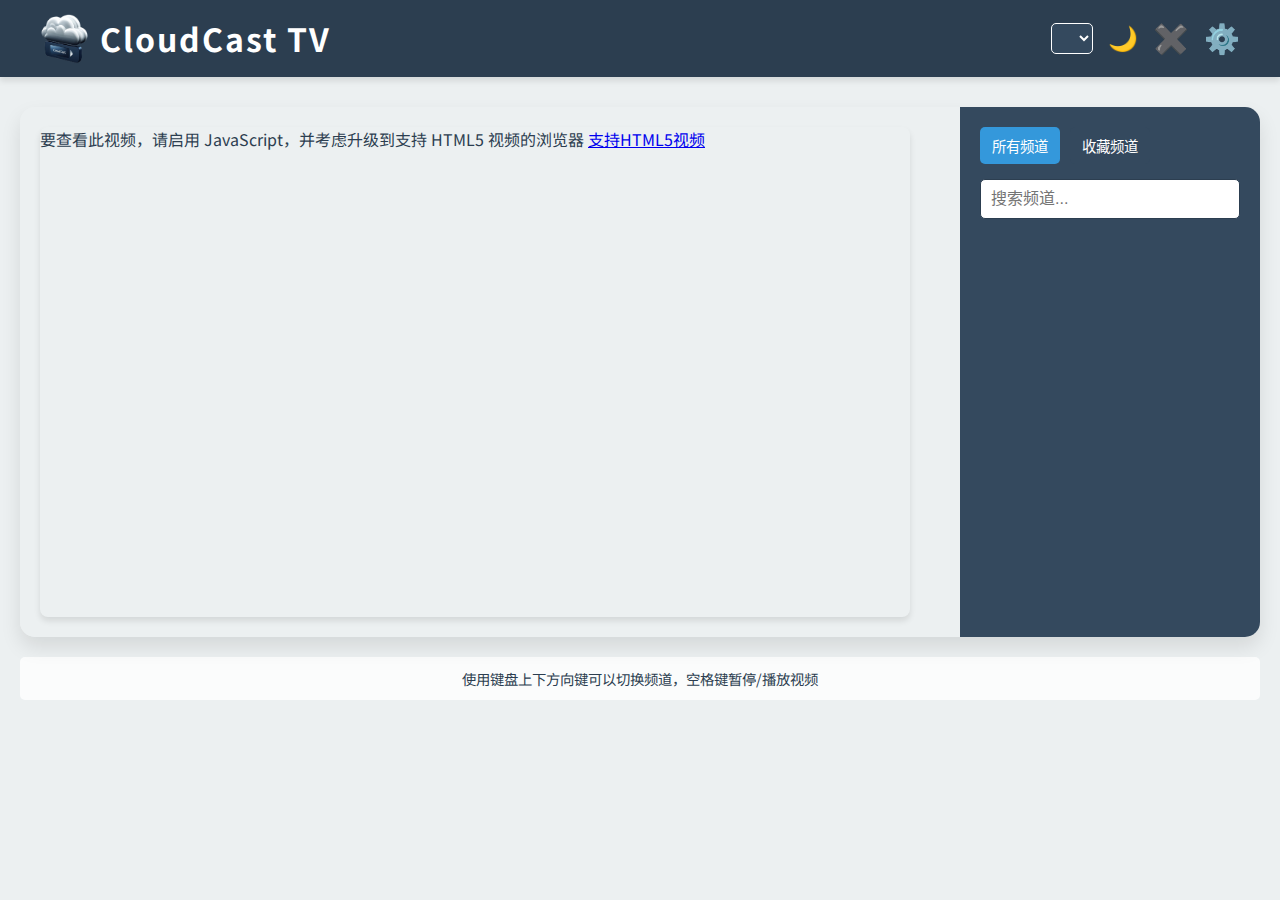
<file: index.html>
<!DOCTYPE html>
<html lang="zh-CN">
<head>
  <meta charset="UTF-8" />
  <meta name="viewport" content="width=device-width, initial-scale=1.0"/>
  <title>CloudCast TV</title>
  
  <!-- 引用 Favicon -->
  <link rel="icon" href="favicon/favicon.ico" type="image/x-icon" />
  <link rel="icon" href="favicon/favicon-32x32.png" sizes="32x32" type="image/png" />
  <link rel="icon" href="favicon/favicon-16x16.png" sizes="16x16" type="image/png" />
  <link rel="icon" href="favicon/favicon.svg" type="image/svg+xml" />
  <link rel="apple-touch-icon" href="favicon/apple-touch-icon.png" sizes="180x180" />
  
  <!-- Video.js 样式 -->
  <link href="https://vjs.zencdn.net/7.20.3/video-js.min.css" rel="stylesheet" />
  <!-- Video.js 脚本 -->
  <script src="https://vjs.zencdn.net/7.20.3/video.min.js" defer></script>

  <!-- 字体 -->
  <link
    href="https://fonts.googleapis.com/css2?family=Noto+Sans+SC:wght@300;400;700&display=swap"
    rel="stylesheet"
  />

  <!-- 引入独立的样式文件 -->
  <link rel="stylesheet" href="styles.css" />
</head>
<body>
  <header>
    <div class="header-content">
      <!-- 添加 Logo 图片 -->
      <img src="images/logo.png" alt="CloudCast TV Logo" class="logo" />
      
      <!-- 将 Logo 和标题包裹在一个新的容器中，以便更好地控制布局 -->
      <div class="header-title">
        <h1>CloudCast TV</h1>
      </div>
      
      <div class="header-controls">
        <!-- 播放列表选择下拉菜单 -->
        <label for="playlist-select" class="visually-hidden">选择播放列表</label>
        <select id="playlist-select" aria-label="选择播放列表">
          <!-- 原有的 <option> 标签已移除，播放列表选项将通过 JavaScript 动态生成 -->
        </select>
        <button id="theme-toggle" aria-label="切换主题">🌙</button>
        <button id="toggle-channel-list" aria-label="收起频道列表" class="toggle-button">✖️</button>
        <button id="settings-button" aria-label="设置" class="toggle-button">⚙️</button>
      </div>
    </div>
  </header>

  <main class="container">
    <div class="content">
      <!-- 频道列表容器 -->
      <nav id="channel-list-container" aria-label="频道列表">
        <!-- 频道列表选项卡 -->
        <div id="channel-tabs">
          <button id="all-channels-tab" class="tab active" aria-label="显示所有频道">所有频道</button>
          <button id="favorite-channels-tab" class="tab" aria-label="显示收藏频道">收藏频道</button>
        </div>
        <!-- 搜索栏 -->
        <div id="channel-search">
          <label for="search-input" class="visually-hidden">搜索频道</label>
          <input
            type="text"
            id="search-input"
            placeholder="搜索频道..."
            aria-label="搜索频道"
          />
        </div>
        <!-- 频道列表 -->
        <ul id="channel-list" role="list"></ul>
      </nav>

      <!-- 播放器区域 -->
      <section id="player-container">
        <div id="video-wrapper">
          <video-js
            id="my-video"
            class="video-js vjs-big-play-centered"
            controls
            preload="auto"
            autoplay
            muted
            data-setup='{"techOrder": ["html5"]}'
          >
            <p class="vjs-no-js">
              要查看此视频，请启用 JavaScript，并考虑升级到支持 HTML5 视频的浏览器
              <a
                href="https://videojs.com/html5-video-support/"
                target="_blank"
                >支持HTML5视频</a
              >
            </p>
          </video-js>
          <!-- 加载指示器 -->
          <div id="loading-indicator" aria-hidden="true">
            <div class="spinner" role="status" aria-label="加载中"></div>
          </div>
        </div>
      </section>
    </div>

    <!-- 移动端的上下切换频道按钮 -->
    <div id="controls">
      <button id="prev-channel" aria-label="上一个频道">上一个频道</button>
      <button id="next-channel" aria-label="下一个频道">下一个频道</button>
    </div>

    <!-- 键盘操作提示 -->
    <div id="keyboard-info">
      使用键盘上下方向键可以切换频道，空格键暂停/播放视频
    </div>
  </main>

  <!-- 设置模态窗口 -->
  <div id="settings-modal" class="modal" aria-hidden="true" role="dialog" aria-labelledby="settings-title">
    <div class="modal-content">
      <h2 id="settings-title">设置</h2>
      <button id="close-settings" aria-label="关闭设置">&times;</button>
      <div class="modal-body">
        <button id="clear-cache" class="settings-button">清理缓存</button>
        
        <!-- 新增：自定义直播源输入区域 -->
        <div id="custom-playlist-container">
          <h3>添加自定义直播源</h3>
          <label for="custom-playlist-name">名称</label>
          <input type="text" id="custom-playlist-name" placeholder="自定义源名称" />

          <label for="custom-playlist-url">链接</label>
          <input type="text" id="custom-playlist-url" placeholder="完整的 m3u 或 m3u8 链接" />

          <button id="add-custom-playlist" class="settings-button">
            添加
          </button>
        </div>
      </div>
    </div>
  </div>

  <!-- 引入独立的 JavaScript 文件 -->
  <script src="script.js" defer></script>
</body>
</html>
</file>
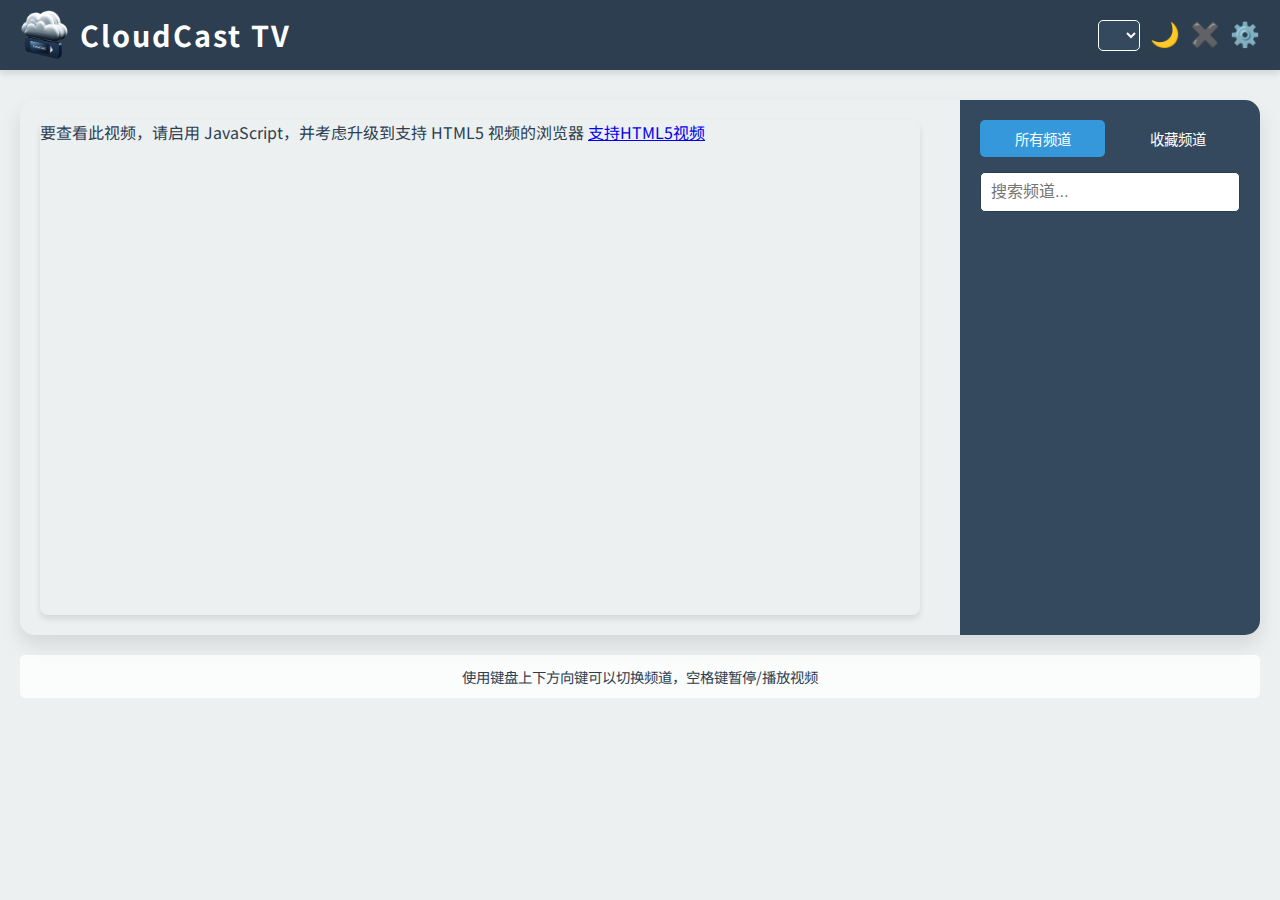
<file: CloudCast TV/index.html>
<!DOCTYPE html>
<html lang="zh-CN">
<head>
  <meta charset="UTF-8" />
  <meta name="viewport" content="width=device-width, initial-scale=1.0"/>
  <title>CloudCast TV</title>
  
  <!-- 引用 Favicon -->
  <link rel="icon" href="favicon/favicon.ico" type="image/x-icon" />
  <link rel="icon" href="favicon/favicon-32x32.png" sizes="32x32" type="image/png" />
  <link rel="icon" href="favicon/favicon-16x16.png" sizes="16x16" type="image/png" />
  <link rel="icon" href="favicon/favicon.svg" type="image/svg+xml" />
  <link rel="apple-touch-icon" href="favicon/apple-touch-icon.png" sizes="180x180" />
  
  <!-- Video.js 样式 -->
  <link href="https://vjs.zencdn.net/7.20.3/video-js.min.css" rel="stylesheet" />
  
  <!-- 字体 -->
  <link
    href="https://fonts.googleapis.com/css2?family=Noto+Sans+SC:wght@300;400;700&display=swap"
    rel="stylesheet"
  />
  
  <!-- 引入独立的样式文件 -->
  <link rel="stylesheet" href="styles.css" />
</head>
<body>
  <header>
    <div class="header-content">
      <!-- 添加 Logo 图片 -->
      <img src="images/logo.png" alt="CloudCast TV Logo" class="logo" loading="lazy" />
      
      <!-- 将 Logo 和标题包裹在一个新的容器中，以便更好地控制布局 -->
      <div class="header-title">
        <h1>CloudCast TV</h1>
      </div>
      
      <div class="header-controls">
        <!-- 播放列表选择下拉菜单 -->
        <label for="playlist-select" class="visually-hidden">选择播放列表</label>
        <select id="playlist-select" aria-label="选择播放列表">
          <!-- 原有的 <option> 标签已移除，播放列表选项将通过 JavaScript 动态生成 -->
        </select>
        <button id="theme-toggle" aria-label="切换主题">🌙</button>
        <button id="toggle-channel-list" aria-label="收起频道列表" class="toggle-button">✖️</button>
        <button id="settings-button" aria-label="设置" class="toggle-button">⚙️</button>
      </div>
    </div>
  </header>

  <main class="container">
    <div class="content">
      <!-- 频道列表容器 -->
      <nav id="channel-list-container" aria-label="频道列表">
        <!-- 频道列表选项卡 -->
        <div id="channel-tabs">
          <button id="all-channels-tab" class="tab active" aria-label="显示所有频道">所有频道</button>
          <button id="favorite-channels-tab" class="tab" aria-label="显示收藏频道">收藏频道</button>
        </div>
        <!-- 搜索栏 -->
        <div id="channel-search">
          <label for="search-input" class="visually-hidden">搜索频道</label>
          <input
            type="text"
            id="search-input"
            placeholder="搜索频道..."
            aria-label="搜索频道"
          />
        </div>
        <!-- 频道列表 -->
        <ul id="channel-list" role="list"></ul>
      </nav>

      <!-- 播放器区域 -->
      <section id="player-container">
        <div id="video-wrapper">
          <video-js
            id="my-video"
            class="video-js vjs-big-play-centered"
            controls
            preload="auto"
            muted
            data-setup='{"techOrder": ["html5"]}'
          >
            <p class="vjs-no-js">
              要查看此视频，请启用 JavaScript，并考虑升级到支持 HTML5 视频的浏览器
              <a
                href="https://videojs.com/html5-video-support/"
                target="_blank"
                >支持HTML5视频</a
              >
            </p>
          </video-js>
          <!-- 加载指示器 -->
          <div id="loading-indicator" aria-hidden="true">
            <div class="spinner" role="status" aria-label="加载中"></div>
          </div>
        </div>
      </section>
    </div>

    <!-- 移动端的上下切换频道按钮 -->
    <div id="controls">
      <button id="prev-channel" aria-label="上一个频道">上一个频道</button>
      <button id="next-channel" aria-label="下一个频道">下一个频道</button>
    </div>

    <!-- 键盘操作提示 -->
    <div id="keyboard-info">
      使用键盘上下方向键可以切换频道，空格键暂停/播放视频
    </div>
  </main>

  <!-- 设置模态窗口 -->
  <div id="settings-modal" class="modal" aria-hidden="true" role="dialog" aria-labelledby="settings-title">
    <div class="modal-content">
      <h2 id="settings-title">设置</h2>
      <button id="close-settings" aria-label="关闭设置">&times;</button>
      <div class="modal-body">
        <button id="clear-cache" class="settings-button">清理缓存</button>
        
        <!-- 新增：自定义直播源输入区域 -->
        <div id="custom-playlist-container">
          <h3>添加自定义直播源</h3>
          <label for="custom-playlist-name">名称</label>
          <input type="text" id="custom-playlist-name" placeholder="自定义源名称" />
  
          <label for="custom-playlist-url">链接</label>
          <input type="url" id="custom-playlist-url" placeholder="完整的 m3u 或 m3u8 链接" />
  
          <button id="add-custom-playlist" class="settings-button">
            添加
          </button>
        </div>
      </div>
    </div>
  </div>

  <!-- 引入 Video.js 脚本 -->
  <script src="https://vjs.zencdn.net/7.20.3/video.min.js" defer></script>
  <!-- 引入独立的 JavaScript 文件 -->
  <script src="script.js" defer></script>
</body>
</html>
</file>
<file: styles.css>
:root {
	--primary-color: #2c3e50;
	--secondary-color: #34495e;
	--accent-color: #3498db;
	--background-color: #ecf0f1;
	--text-color: #2c3e50;
	--hover-color: #e74c3c;
	--error-color: #e74c3c;
	--error-background: rgba(231, 76, 60, 0.1);
}

/* 暗色主题变量 */
:root.dark {
	--primary-color: #1e272e;
	--secondary-color: #485460;
	--accent-color: #e84118;
	--background-color: #0f0f0f;
	--text-color: #d2dae2;
	--hover-color: #c23616;
	--error-color: #e74c3c;
	--error-background: rgba(231, 76, 60, 0.1);
}

* {
	box-sizing: border-box;
	margin: 0;
	padding: 0;
}

body {
	font-family: "Noto Sans SC", sans-serif;
	background-color: var(--background-color);
	color: var(--text-color);
	line-height: 1.6;
	transition: background-color 0.3s, color 0.3s;
}

.container {
	max-width: 1400px;
	margin: 0 auto;
	padding: 20px;
	position: relative; /* 为错误消息定位提供参考 */
}

header {
	background-color: var(--primary-color);
	color: white;
	padding: 13px 40px; /* 缩小顶部栏上下内边距 */
	margin-bottom: 10px;
	box-shadow: 0 4px 6px rgba(0, 0, 0, 0.1);
}

.header-content {
	display: flex;
	align-items: center;
	justify-content: flex-start; /* 从 space-between 改为 flex-start */
	flex-wrap: wrap;
}

.header-title {
	display: flex;
	align-items: center;
	margin-left: 10px;
}

.header-title h1 {
	font-size: 2em; /* 缩小字体大小以适应缩小的顶部栏 */
	font-weight: 700;
	letter-spacing: 2px;
	margin-left: 0; /* 移除 margin-left */
}

.header-controls {
	display: flex;
	align-items: center;
	gap: 15px;
	margin-left: auto; /* 将控制按钮推到右侧 */
}

#theme-toggle {
	background: none;
	border: none;
	color: white;
	font-size: 1.5em;
	cursor: pointer;
	outline: none;
	transition: transform 0.3s;
}
#theme-toggle:hover {
	transform: rotate(20deg);
}

.toggle-button {
	background: none;
	border: none;
	color: var(--accent-color);
	font-size: 1.8em;
	cursor: pointer;
	outline: none;
	transition: transform 0.3s;
}
.toggle-button:hover {
	transform: rotate(20deg);
}

/* 播放列表选择下拉菜单 */
#playlist-select {
	padding: 5px 10px;
	border-radius: 5px;
	border: 1px solid white;
	background-color: var(--secondary-color);
	color: white;
	font-size: 1em;
	cursor: pointer;
	outline: none;
	transition: background-color 0.3s;
}
#playlist-select:hover,
#playlist-select:focus {
	background-color: var(--accent-color);
}

/* 隐藏的标签 */
.visually-hidden {
	position: absolute;
	left: -10000px;
	top: auto;
	width: 1px;
	height: 1px;
	overflow: hidden;
}

/* 内容区域 */
.content {
	display: flex;
	gap: 30px;
	background-color: var(--background-color);
	border-radius: 15px;
	overflow: hidden;
	box-shadow: 0 10px 20px rgba(0, 0, 0, 0.1);
	transition: background-color 0.3s, color 0.3s;
	flex-direction: row;
	position: relative; /* For toggle button positioning */
}

/* 频道列表容器 */
#channel-list-container {
	flex: 0 0 300px;
	max-height: 80vh; 
	overflow-y: auto;
	background-color: var(--secondary-color);
	padding: 20px;
	scrollbar-width: thin;
	scrollbar-color: var(--accent-color) var(--secondary-color);
	display: flex;
	flex-direction: column;
	transition: all 0.3s ease;
	order: 1; /* 默认在大屏幕时，频道列表在左侧 */
}

/* 频道列表选项卡 */
#channel-tabs {
	display: flex;
	gap: 10px;
	margin-bottom: 15px;
}

.tab {
	padding: 8px 12px;
	background-color: var(--secondary-color);
	color: white;
	border: none;
	border-radius: 5px;
	cursor: pointer;
	transition: background-color 0.3s;
	font-size: 0.9em;
}
.tab.active,
.tab:hover {
	background-color: var(--accent-color);
}

/* 频道列表折叠时的样式 */
#channel-list-container.collapsed {
	flex: 0 0 0;
	padding: 0;
	max-height: 0;
	overflow: hidden;
	opacity: 0;
	pointer-events: none;
}

/* 自定义滚动条 */
#channel-list-container::-webkit-scrollbar {
	width: 8px;
}
#channel-list-container::-webkit-scrollbar-track {
	background: var(--secondary-color);
}
#channel-list-container::-webkit-scrollbar-thumb {
	background-color: var(--accent-color);
	border-radius: 20px;
}

/* 搜索栏 */
#channel-search {
	margin-bottom: 15px;
}
#search-input {
	width: 100%;
	padding: 10px;
	border: 1px solid var(--primary-color);
	border-radius: 5px;
	font-size: 1em;
	outline: none;
	transition: border-color 0.3s;
}
#search-input:focus {
	border-color: var(--accent-color);
}

/* 频道列表 */
#channel-list {
	list-style: none;
	display: flex;
	flex-direction: column;
	gap: 10px;
	scroll-behavior: smooth;
}

/* 频道项 */
.channel-item {
	display: flex;
	align-items: center;
	width: 100%;
}

/* 频道按钮 */
.channel-button {
	display: flex;
	align-items: center;
	width: 100%;
	padding: 10px;
	border: none;
	background-color: transparent;
	color: white;
	text-align: left;
	cursor: pointer;
	transition: background-color 0.3s ease, transform 0.3s ease;
	border-radius: 8px;
	position: relative;
	outline: none;
}
.channel-button:hover,
.channel-button.active {
	background-color: var(--accent-color);
	transform: translateX(5px);
}

/* 频道图标 */
.channel-icon {
	width: 40px;
	height: 40px;
	margin-right: 15px;
	object-fit: contain;
	border-radius: 50%;
	background-color: white;
	padding: 5px;
	transition: transform 0.3s ease;
	flex-shrink: 0;
}
.channel-button:hover .channel-icon {
	transform: scale(1.1);
}

/* 频道信息 */
.channel-info {
	display: flex;
	flex-direction: column;
	flex-grow: 1;
	overflow: hidden;
}
.channel-name {
	font-weight: bold;
	margin-bottom: 5px;
	font-size: 1em;
	white-space: nowrap;
	overflow: hidden;
	text-overflow: ellipsis;
}
.channel-description {
	font-size: 0.8em;
	opacity: 0.8;
	white-space: nowrap;
	overflow: hidden;
	text-overflow: ellipsis;
}

/* 收藏图标 */
.favorite-icon {
	margin-left: auto;
	cursor: pointer;
	font-size: 2em; 
	color: gold;
	transition: color 0.3s;
	user-select: none;
}
.favorite-icon.active {
	color: orange;
}
.favorite-icon:focus {
	outline: 2px solid var(--accent-color);
}

/* 播放器容器 */
#player-container {
	flex: 1;
	display: flex;
	flex-direction: column;
	justify-content: center;
	align-items: center;
	padding: 20px;
	position: relative;
	background-color: var(--background-color);
	transition: background-color 0.3s, color 0.3s;
	order: 0; /* 默认在大屏幕时，播放器在右侧 */
}

/* 视频包装器 */
#video-wrapper {
	width: 100%;
	max-width: 1080px;
	position: relative;
	padding-top: 56.25%; /* 16:9 */
}

/* Video.js 播放器样式 */
.video-js {
	position: absolute;
	top: 0;
	left: 0;
	width: 100%;
	height: 100%;
	border-radius: 8px;
	overflow: hidden;
	box-shadow: 0 4px 6px rgba(0, 0, 0, 0.1);
}

/* 控制按钮（在小屏幕上显示） */
#controls {
	display: none;
	justify-content: center;
	gap: 20px;
	margin-top: 20px;
}
#controls button {
	padding: 10px 20px;
	font-size: 1em;
	background-color: var(--accent-color);
	color: white;
	border: none;
	border-radius: 5px;
	cursor: pointer;
	transition: background-color 0.3s ease;
	outline: none;
}
#controls button:hover,
#controls button:focus {
	background-color: var(--hover-color);
}

/* 键盘提示 */
#keyboard-info {
	text-align: center;
	margin-top: 20px;
	color: var(--text-color);
	font-size: 0.9em;
	background-color: rgba(255, 255, 255, 0.8);
	padding: 10px;
	border-radius: 5px;
}

/* 加载指示器 */
#loading-indicator {
	position: absolute;
	top: 50%;
	left: 50%;
	transform: translate(-50%, -50%);
	display: none;
	z-index: 10;
}
#loading-indicator.active {
	display: flex;
	justify-content: center;
	align-items: center;
	background: rgba(0, 0, 0, 0.5);
	border-radius: 10px;
	padding: 20px;
}
.spinner {
	border: 8px solid #f3f3f3;
	border-top: 8px solid var(--accent-color);
	border-radius: 50%;
	width: 60px;
	height: 60px;
	animation: spin 1s linear infinite;
}
@keyframes spin {
	0% {
	  transform: rotate(0deg);
	}
	100% {
	  transform: rotate(360deg);
	}
}

/* 无障碍聚焦样式 */
.channel-button:focus,
#controls button:focus,
#theme-toggle:focus,
#toggle-channel-list:focus,
.favorite-icon:focus,
#playlist-select:focus,
#search-input:focus,
#settings-button:focus,
#channel-tabs .tab:focus,
#clear-cache:focus {
	outline: 2px solid var(--accent-color);
	outline-offset: 2px;
}

/* ======== 设置模态窗口 ======== */
.modal {
	display: none; /* Hidden by default */
	position: fixed;
	z-index: 30;
	left: 0;
	top: 0;
	width: 100%;
	height: 100%;
	overflow: auto;
	background-color: rgba(0,0,0,0.4); /* Black w/ opacity */
}
.modal.active {
	display: block;
}
.modal-content {
	background-color: var(--background-color);
	margin: 10% auto; /* 10% from the top and centered */
	padding: 20px;
	border: 1px solid var(--secondary-color);
	width: 80%;
	max-width: 400px;
	border-radius: 10px;
	position: relative;
	color: var(--text-color);
}
#close-settings {
	position: absolute;
	top: 10px;
	right: 15px;
	background: none;
	border: none;
	font-size: 1.5em;
	cursor: pointer;
	color: var(--text-color);
}
.modal-body {
	margin-top: 20px;
}
.settings-button {
	padding: 10px 20px;
	font-size: 1em;
	background-color: var(--accent-color);
	color: white;
	border: none;
	border-radius: 5px;
	cursor: pointer;
	transition: background-color 0.3s ease;
	outline: none;
	margin-bottom: 10px; /* 微调间距 */
}
.settings-button:hover,
.settings-button:focus {
	background-color: var(--hover-color);
}

/* 新增：自定义直播源输入容器简单样式 */
#custom-playlist-container {
	margin-top: 20px;
	display: flex;
	flex-direction: column;
	gap: 10px;
}
#custom-playlist-container label {
	font-size: 0.9em;
}
#custom-playlist-container input {
	padding: 8px;
	border: 1px solid var(--primary-color);
	border-radius: 5px;
	outline: none;
	transition: border-color 0.3s;
}
#custom-playlist-container input:focus {
	border-color: var(--accent-color);
}

/* ======== 小屏幕布局: 频道列表放到播放器下方 ======== */
@media (max-width: 968px) {
	.content {
		flex-direction: column;
	}
	#player-container {
		order: 1;  /* 播放器在上方 */
	}
	#channel-list-container {
		order: 2;  /* 频道列表在下方 */
		max-height: 40vh; /* 适当缩小频道列表高度，防止过高 */
	}
	#controls {
		display: flex;
	}
	#keyboard-info {
		display: none;
	}
	.header-content {
		flex-direction: column;
		align-items: flex-start;
		gap: 10px;
	}
	
	/* 调整频道列表折叠按钮的位置 */
	.toggle-button {
		order: 3;
	}
}

/* ======== 超小屏幕优化 ======== */
@media (max-width: 600px) {
	h1 {
		font-size: 1.8em;
		text-align: center;
	}
	#channel-list-container {
		flex: 0 0 100%;
	}
	#playlist-select {
		width: 100%;
	}
	.header-controls {
		width: 100%;
		justify-content: space-between;
	}
	.channel-button {
		padding: 8px;
	}
	.channel-icon {
		width: 30px;
		height: 30px;
		margin-right: 10px;
	}
	.favorite-icon {
		font-size: 3em; /* 保持放大后的尺寸 */
	}
	#controls button {
		padding: 8px 16px;
		font-size: 0.9em;
	}
	.spinner {
		width: 40px;
		height: 40px;
		border-width: 6px;
	}
	.modal-content {
		width: 90%;
		margin: 20% auto;
	}
	
	/* 新增：Logo在超小屏幕上的样式调整 */
	.logo {
		height: 40px; /* 在超小屏幕上缩小 Logo */
		/* Removed margin-right */
	}
}

/* ======== Logo 样式 ======== */
.logo {
	height: 50px; 
	/* Removed margin-right: 15px; */
}
</file>
<file: CloudCast TV/styles.css>
:root {
	--primary-color: #2c3e50;
	--secondary-color: #34495e;
	--accent-color: #3498db;
	--background-color: #ecf0f1;
	--text-color: #2c3e50;
	--hover-color: #e74c3c;
	--error-color: #e74c3c;
	--error-background: rgba(231, 76, 60, 0.1);
	--transition-duration: 0.3s;
}

/* 暗色主题变量 */
:root.dark {
	--primary-color: #1e272e;
	--secondary-color: #485460;
	--accent-color: #e84118;
	--background-color: #0f0f0f;
	--text-color: #d2dae2;
	--hover-color: #c23616;
	--error-color: #e74c3c;
	--error-background: rgba(231, 76, 60, 0.1);
}

* {
	box-sizing: border-box;
	margin: 0;
	padding: 0;
}

body {
	font-family: "Noto Sans SC", sans-serif;
	background-color: var(--background-color);
	color: var(--text-color);
	line-height: 1.6;
	transition: background-color var(--transition-duration), color var(--transition-duration);
}

.container {
	max-width: 1400px;
	margin: 0 auto;
	padding: 20px;
	position: relative; /* 为错误消息定位提供参考 */
}

header {
	background-color: var(--primary-color);
	color: white;
	padding: 10px 20px; /* 缩小顶部栏上下内边距 */
	margin-bottom: 10px;
	box-shadow: 0 4px 6px rgba(0, 0, 0, 0.1);
}

.header-content {
	display: flex;
	align-items: center;
	justify-content: space-between; /* 保持在一行 */
	flex-wrap: wrap;
}

.header-title {
	display: flex;
	align-items: center;
	margin-left: 10px;
}

.header-title h1 {
	font-size: 1.8em; /* 缩小字体大小以适应缩小的顶部栏 */
	font-weight: 700;
	letter-spacing: 2px;
	margin-left: 0; /* 移除 margin-left */
}

.header-controls {
	display: flex;
	align-items: center;
	gap: 10px;
	margin-left: auto; /* 将控制按钮推到右侧 */
}

#theme-toggle {
	background: none;
	border: none;
	color: white;
	font-size: 1.5em;
	cursor: pointer;
	outline: none;
	transition: transform var(--transition-duration);
}

#theme-toggle:hover {
	transform: rotate(20deg);
}

.toggle-button {
	background: none;
	border: none;
	color: var(--accent-color);
	font-size: 1.5em;
	cursor: pointer;
	outline: none;
	transition: transform var(--transition-duration);
}

.toggle-button:hover {
	transform: rotate(20deg);
}

/* 播放列表选择下拉菜单 */
#playlist-select {
	padding: 5px 10px;
	border-radius: 5px;
	border: 1px solid white;
	background-color: var(--secondary-color);
	color: white;
	font-size: 1em;
	cursor: pointer;
	outline: none;
	transition: background-color var(--transition-duration);
}

#playlist-select:hover,
#playlist-select:focus {
	background-color: var(--accent-color);
}

/* 隐藏的标签 */
.visually-hidden {
	position: absolute;
	left: -10000px;
	top: auto;
	width: 1px;
	height: 1px;
	overflow: hidden;
}

/* 内容区域 */
.content {
	display: flex;
	gap: 20px;
	background-color: var(--background-color);
	border-radius: 15px;
	overflow: hidden;
	box-shadow: 0 10px 20px rgba(0, 0, 0, 0.1);
	transition: background-color var(--transition-duration), color var(--transition-duration);
	flex-direction: row;
	position: relative; /* For toggle button positioning */
}

/* 频道列表容器 */
#channel-list-container {
	flex: 0 0 300px;
	max-height: 80vh; 
	overflow-y: auto;
	background-color: var(--secondary-color);
	padding: 20px;
	scrollbar-width: thin;
	scrollbar-color: var(--accent-color) var(--secondary-color);
	display: flex;
	flex-direction: column;
	transition: all var(--transition-duration) ease;
	order: 1; /* 默认在大屏幕时，频道列表在左侧 */
}

/* 频道列表选项卡 */
#channel-tabs {
	display: flex;
	gap: 10px;
	margin-bottom: 15px;
}

.tab {
	padding: 8px 12px;
	background-color: var(--secondary-color);
	color: white;
	border: none;
	border-radius: 5px;
	cursor: pointer;
	transition: background-color var(--transition-duration);
	font-size: 0.9em;
	flex: 1;
	text-align: center;
}

.tab.active,
.tab:hover {
	background-color: var(--accent-color);
}

/* 频道列表折叠时的样式 */
#channel-list-container.collapsed {
	flex: 0 0 0;
	padding: 0;
	max-height: 0;
	overflow: hidden;
	opacity: 0;
	pointer-events: none;
}

/* 自定义滚动条 */
#channel-list-container::-webkit-scrollbar {
	width: 8px;
}

#channel-list-container::-webkit-scrollbar-track {
	background: var(--secondary-color);
}

#channel-list-container::-webkit-scrollbar-thumb {
	background-color: var(--accent-color);
	border-radius: 20px;
}

/* 搜索栏 */
#channel-search {
	margin-bottom: 15px;
}

#search-input {
	width: 100%;
	padding: 10px;
	border: 1px solid var(--primary-color);
	border-radius: 5px;
	font-size: 1em;
	outline: none;
	transition: border-color var(--transition-duration);
}

#search-input:focus {
	border-color: var(--accent-color);
}

/* 频道列表 */
#channel-list {
	list-style: none;
	display: flex;
	flex-direction: column;
	gap: 10px;
	scroll-behavior: smooth;
}

/* 频道项 */
.channel-item {
	display: flex;
	align-items: center;
	width: 100%;
}

/* 频道按钮 */
.channel-button {
	display: flex;
	align-items: center;
	width: 100%;
	padding: 10px;
	border: none;
	background-color: transparent;
	color: white;
	text-align: left;
	cursor: pointer;
	transition: background-color var(--transition-duration) ease, transform var(--transition-duration) ease;
	border-radius: 8px;
	position: relative;
	outline: none;
}

.channel-button:hover,
.channel-button.active {
	background-color: var(--accent-color);
	transform: translateX(5px);
}

/* 频道图标 */
.channel-icon {
	width: 40px;
	height: 40px;
	margin-right: 15px;
	object-fit: contain;
	border-radius: 50%;
	background-color: white;
	padding: 5px;
	transition: transform var(--transition-duration) ease;
	flex-shrink: 0;
}

.channel-button:hover .channel-icon {
	transform: scale(1.1);
}

/* 频道信息 */
.channel-info {
	display: flex;
	flex-direction: column;
	flex-grow: 1;
	overflow: hidden;
}

.channel-name {
	font-weight: bold;
	margin-bottom: 5px;
	font-size: 1em;
	white-space: nowrap;
	overflow: hidden;
	text-overflow: ellipsis;
}

.channel-description {
	font-size: 0.8em;
	opacity: 0.8;
	white-space: nowrap;
	overflow: hidden;
	text-overflow: ellipsis;
}

/* 收藏图标 */
.favorite-icon {
	margin-left: auto;
	cursor: pointer;
	font-size: 1.5em; 
	color: gold;
	transition: color var(--transition-duration);
	user-select: none;
}

.favorite-icon.active {
	color: orange;
}

.favorite-icon:focus {
	outline: 2px solid var(--accent-color);
}

/* 播放器容器 */
#player-container {
	flex: 1;
	display: flex;
	flex-direction: column;
	justify-content: center;
	align-items: center;
	padding: 20px;
	position: relative;
	background-color: var(--background-color);
	transition: background-color var(--transition-duration), color var(--transition-duration);
	order: 0; /* 默认在大屏幕时，播放器在右侧 */
}

/* 视频包装器 */
#video-wrapper {
	width: 100%;
	max-width: 1080px;
	position: relative;
	padding-top: 56.25%; /* 16:9 */
}

/* Video.js 播放器样式 */
.video-js {
	position: absolute;
	top: 0;
	left: 0;
	width: 100%;
	height: 100%;
	border-radius: 8px;
	overflow: hidden;
	box-shadow: 0 4px 6px rgba(0, 0, 0, 0.1);
}

/* 控制按钮（在小屏幕上显示） */
#controls {
	display: none;
	justify-content: center;
	gap: 20px;
	margin-top: 20px;
}

#controls button {
	padding: 10px 20px;
	font-size: 1em;
	background-color: var(--accent-color);
	color: white;
	border: none;
	border-radius: 5px;
	cursor: pointer;
	transition: background-color var(--transition-duration) ease;
	outline: none;
}

#controls button:hover,
#controls button:focus {
	background-color: var(--hover-color);
}

/* 键盘提示 */
#keyboard-info {
	text-align: center;
	margin-top: 20px;
	color: var(--text-color);
	font-size: 0.9em;
	background-color: rgba(255, 255, 255, 0.8);
	padding: 10px;
	border-radius: 5px;
}

/* 加载指示器 */
#loading-indicator {
	position: absolute;
	top: 50%;
	left: 50%;
	transform: translate(-50%, -50%);
	display: none;
	z-index: 10;
}

#loading-indicator.active {
	display: flex;
	justify-content: center;
	align-items: center;
	background: rgba(0, 0, 0, 0.5);
	border-radius: 10px;
	padding: 20px;
}

.spinner {
	border: 8px solid #f3f3f3;
	border-top: 8px solid var(--accent-color);
	border-radius: 50%;
	width: 60px;
	height: 60px;
	animation: spin 1s linear infinite;
}

@keyframes spin {
	0% {
	  transform: rotate(0deg);
	}
	100% {
	  transform: rotate(360deg);
	}
}

/* 无障碍聚焦样式 */
.channel-button:focus,
#controls button:focus,
#theme-toggle:focus,
#toggle-channel-list:focus,
.favorite-icon:focus,
#playlist-select:focus,
#search-input:focus,
#settings-button:focus,
#channel-tabs .tab:focus,
#clear-cache:focus {
	outline: 2px solid var(--accent-color);
	outline-offset: 2px;
}

/* ======== 设置模态窗口 ======== */
.modal {
	display: none; /* Hidden by default */
	position: fixed;
	z-index: 30;
	left: 0;
	top: 0;
	width: 100%;
	height: 100%;
	overflow: auto;
	background-color: rgba(0,0,0,0.4); /* Black w/ opacity */
}

.modal.active {
	display: block;
}

.modal-content {
	background-color: var(--background-color);
	margin: 5% auto; /* 5% from the top and centered */
	padding: 20px;
	border: 1px solid var(--secondary-color);
	width: 90%;
	max-width: 400px;
	border-radius: 10px;
	position: relative;
	color: var(--text-color);
	box-shadow: 0 4px 8px rgba(0, 0, 0, 0.2);
}

#close-settings {
	position: absolute;
	top: 10px;
	right: 15px;
	background: none;
	border: none;
	font-size: 1.5em;
	cursor: pointer;
	color: var(--text-color);
}

.modal-body {
	margin-top: 20px;
}

.settings-button {
	padding: 10px 20px;
	font-size: 1em;
	background-color: var(--accent-color);
	color: white;
	border: none;
	border-radius: 5px;
	cursor: pointer;
	transition: background-color var(--transition-duration) ease;
	outline: none;
	margin-bottom: 10px; /* 微调间距 */
}

.settings-button:hover,
.settings-button:focus {
	background-color: var(--hover-color);
}

/* 新增：自定义直播源输入容器简单样式 */
#custom-playlist-container {
	margin-top: 20px;
	display: flex;
	flex-direction: column;
	gap: 10px;
}

#custom-playlist-container label {
	font-size: 0.9em;
}

#custom-playlist-container input {
	padding: 8px;
	border: 1px solid var(--primary-color);
	border-radius: 5px;
	outline: none;
	transition: border-color var(--transition-duration);
}

#custom-playlist-container input:focus {
	border-color: var(--accent-color);
}

/* ======== 小屏幕布局: 频道列表放到播放器下方 ======== */
@media (max-width: 968px) {
	.content {
		flex-direction: column;
	}
	#player-container {
		order: 1;  /* 播放器在上方 */
		padding: 10px; /* 减少内边距以增加视频区域空间 */
	}
	#video-wrapper {
		padding-top: 56.25%; /* 保持 16:9 */
		max-width: 100%; /* 允许全宽 */
	}
	#channel-list-container {
		order: 2;  /* 频道列表在下方 */
		max-height: 40vh; /* 适当缩小频道列表高度，防止过高 */
	}
	#controls {
		display: flex;
	}
	#keyboard-info {
		display: none;
	}
	/* 保持 header-content 为 row */
	.header-content {
		/* 确保 flex-direction 为 row */
		flex-direction: row;
		align-items: center;
		gap: 10px;
	}
	
	/* 调整频道列表折叠按钮的位置 */
	.toggle-button {
		order: 3;
	}
}

/* ======== 超小屏幕优化 ======== */
@media (max-width: 600px) {
	h1 {
		font-size: 1.6em;
		text-align: center;
	}
	#channel-list-container {
		flex: 0 0 100%;
	}
	#playlist-select {
		width: 100%;
	}
	.header-controls {
		width: 100%;
		justify-content: space-between;
	}
	.channel-button {
		padding: 8px;
	}
	.channel-icon {
		width: 30px;
		height: 30px;
		margin-right: 10px;
	}
	.favorite-icon {
		font-size: 1.5em; /* 保持适中的尺寸 */
	}
	#controls button {
		padding: 8px 16px;
		font-size: 0.9em;
	}
	.spinner {
		width: 40px;
		height: 40px;
		border-width: 6px;
	}
	.modal-content {
		width: 95%;
		margin: 15% auto;
	}
	
	/* 新增：Logo在超小屏幕上的样式调整 */
	.logo {
		height: 40px; /* 在超小屏幕上缩小 Logo */
	}
	
	/* 视频区域调整为全宽 */
	#player-container {
		padding: 5px; /* 进一步减少内边距 */
	}
	
	#video-wrapper {
		padding-top: 56.25%; /* 保持 16:9 */
		max-width: 100%; /* 允许全宽 */
	}
}

/* ======== Logo 样式 ======== */
.logo {
	height: 50px; 
	transition: height var(--transition-duration);
}
</file>
